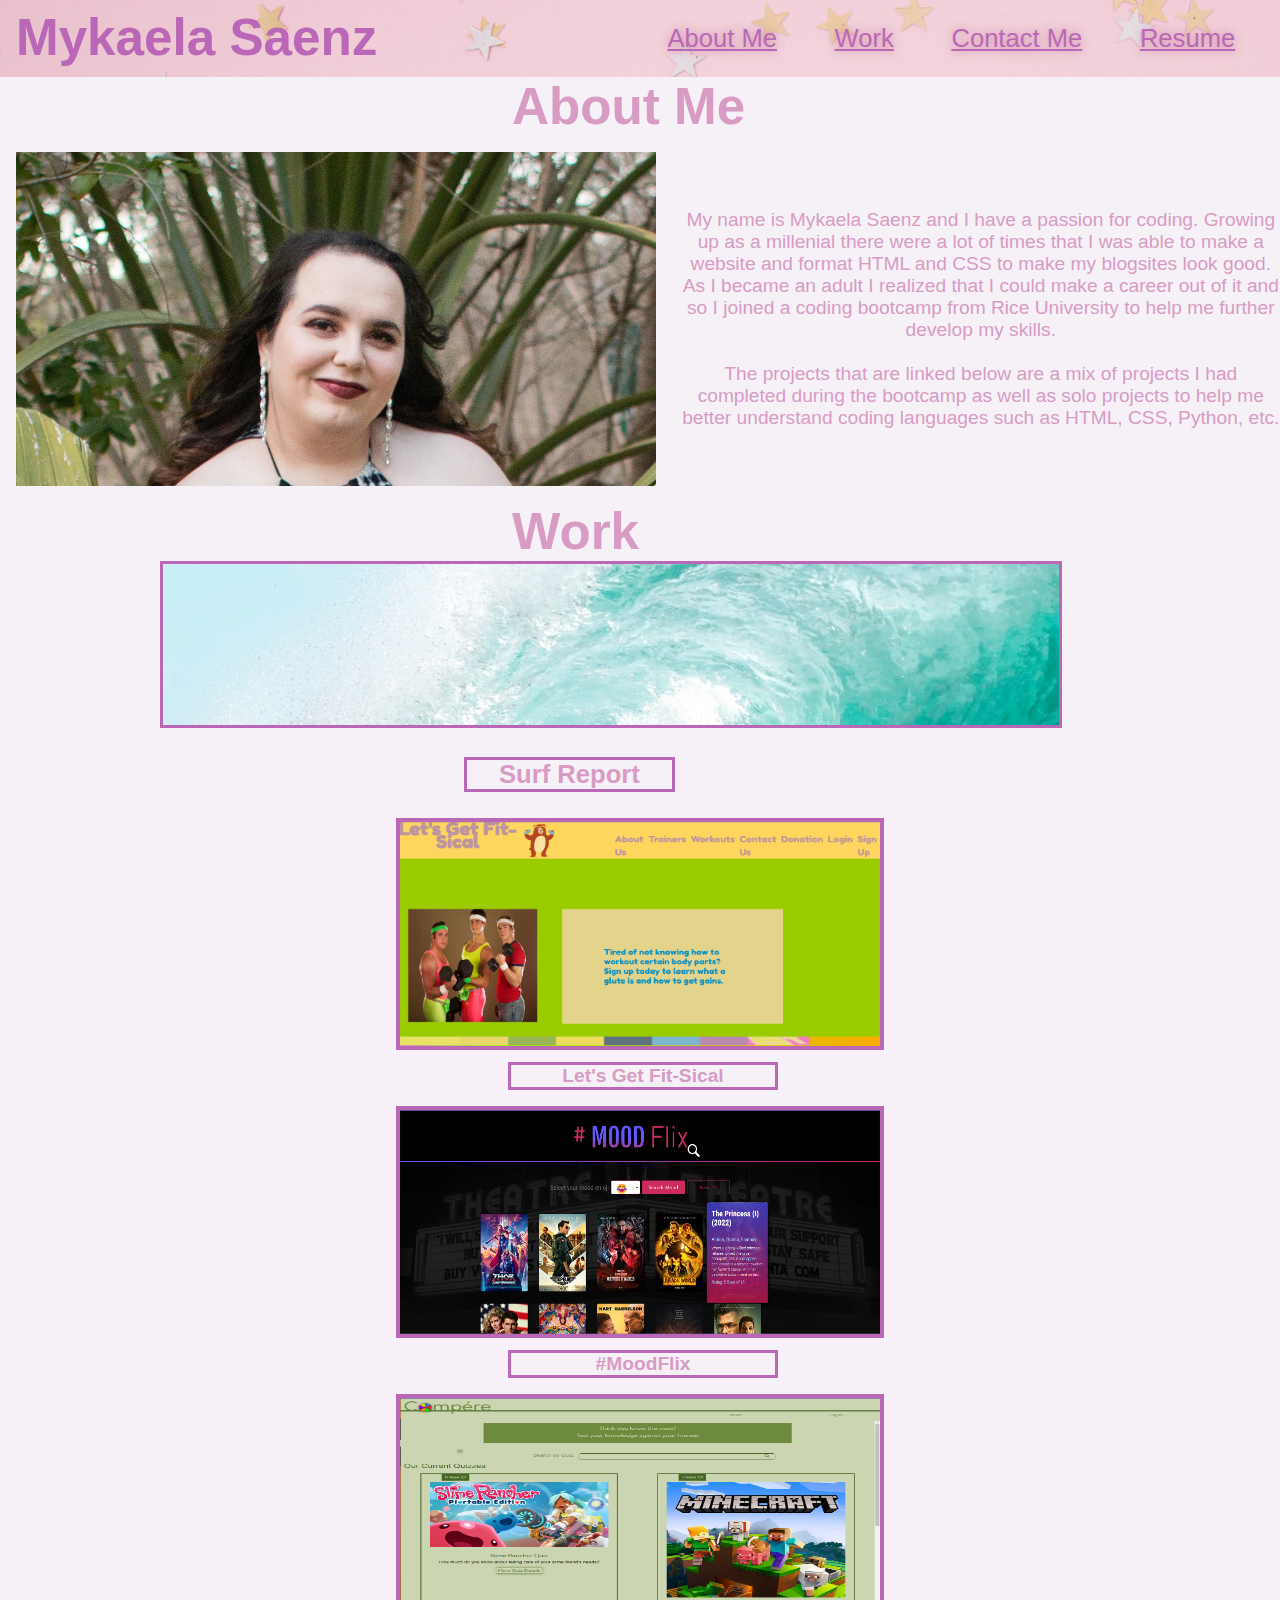
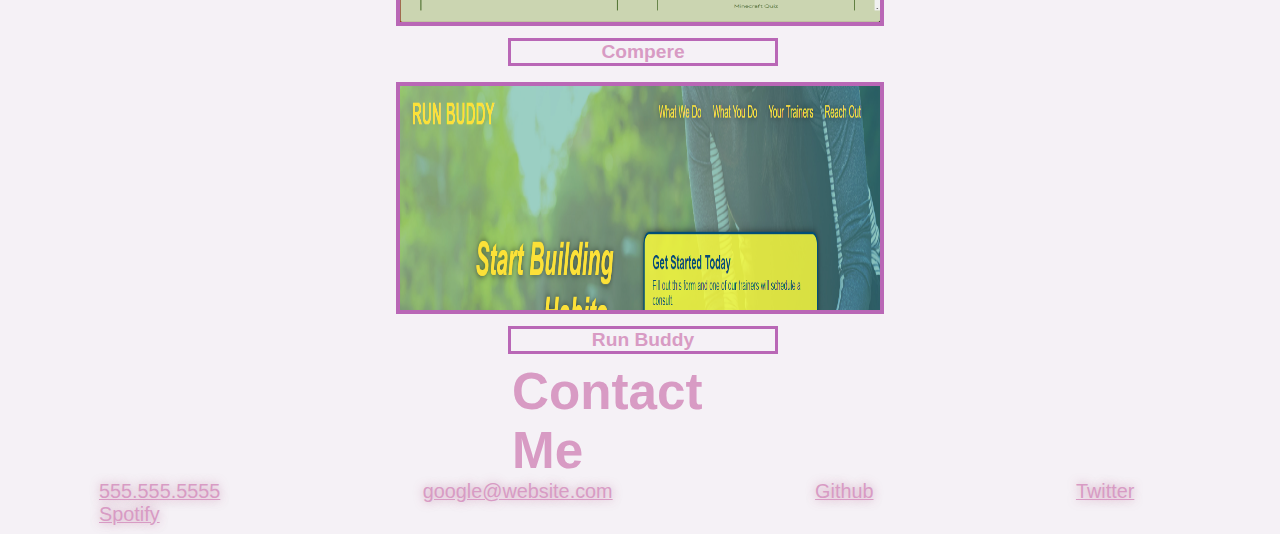
<file: index.html>
<!DOCTYPE html>
<html lang="en">
    <head> 
        <meta charset="UTF 8" />
        <meta name="viewport" content="width=device-width, initial-scale=1.0">
        <link rel="stylesheet" href="./Assets/style.css">
        <title>Mykaela Saenz Portfolio</title>   
    </head>
    <body>
<!--Navigation Section starts-->
    <header> 
        <h1> 
            <a href="index.html"> Mykaela Saenz</a>
        </h1>
        <nav>
            <ul>
                <li> 
                    <a href="#about-me"> About Me</a>
                </li>
                <li>
                    <a href="#work">Work</a>
                </li>
                <li> 
                    <a href="#contact-me">Contact Me</a>
                </li>
                <li>
                    <a href="#resume"> Resume</a>
                </li>
            </ul>
        </nav>
    </header>
<!--Navigation Section Ends-->
        
<!-- About Me Section Starts-->
        <section id="section title">
            <div>
                <h2 class="title-divider"> About Me</h2>
            </div>
            <div class=" flex-row">
                <img src="./Assets/Images/Mykaela Picture.jpg" class="profilePicture" alt="picture of the developer"/>
                <p>
                    My name is Mykaela Saenz and I have a passion for coding.
                    Growing up as a millenial there were a lot of times that 
                    I was able to make a website and format HTML and CSS to
                    make my blogsites look good. As I became an adult I realized
                    that I could make a career out of it and so I joined a coding bootcamp
                    from Rice University to help me further develop my skills.<br>
                    <br>
                    The projects that are linked below are a mix of projects I had completed
                    during the bootcamp as well as solo projects to help me better understand 
                    coding languages such as HTML, CSS, Python, etc. 
                </p>
            </div>       
        </section>
<!-- About Me Section Ends-->

<!--Work Section Starts-->

        <section id="work">
            <div class ="work flex container">
                <article>
                    <h2 class="title-divider">Work</h2>
                    <div class="flex-row-work">
                        <div class="surf-report">
                            <img src="./Assets/Images/surf.jpg" alt="A picture of waves">      
                                <h4>
                                    Surf Report
                                </h4>
                        </div>
                        <div class="work-elements" alt="Let's Get Fit-Sical"> 
                            <div class="led-wall"> 
                                <img src="./Assets/Images/FitSicalNewScreenShot.png" alt="Let's Get FitSical">
                                <h4>
                                    Let's Get Fit-Sical
                                </h4>
                            </div>
                            <div class="led-wall" alt="#moodflix">
                                <a href="https://bjennings90.github.io/Movie-Finder/">
                                    <img id="mood-flix" src="Assets/Images/Movie Flix.png" alt="MoodFlix Website Page">
                                    <h4>
                                        #MoodFlix
                                    </h4>
                                </a>
                            </div>    
                            <div class="led-wall" alt="Compere">
                                <img src="./Assets/Images/CompereScreenShot.png">
                                <h4>
                                    Compere
                                </h4>
                            </div>
                            <div class="led-wall" alt="Run Buddy">
                                <a href="https://mykaelas.github.io/run-buddy/">
                                    <img src="./Assets/Images/Run Buddy screenshot.png" alt="Run Buddy Screensht" />
                                    <h4>
                                        Run Buddy
                                    </h4>
                                </a>
                            </div> 
                        </div>
                    </div>    
                </article>
            </div>
        </section>

<!--Work Section Ends-->
     
<!--Contact Me Section Start-->
        <section id="contact-me">
            <div class="flex-row">
                <h2 class="title-divider">Contact Me</h2>
            </div>
                    <div class="contact-me">
                        <a style="text-align: center" href="555.555.5555" target="_blank"> 555.555.5555</a>
                        <a style="text-align: center" href="google@website.com" target="_blank">google@website.com</a>
                        <a style="text-align: center"href="https://github.com/Mykaelas"target="_blank">Github</a>
                        <a style="text-align: center"href="https://twitter.com/"twitter.com target="_blank">Twitter</a>
                        <a style="text-align: center"href="https://www.spotify.com/us/"target="_blank"> Spotify</a>
                    </div>
        </section>
    </body>
</html>
</file>
<file: Assets/style.css>
* {
    margin: 0;
}

:root {
    --primary-color: #B967B6;
    --secondary-color: #d89bc4; 
    --teritary-color:#F7F9EA;

}
body {
    color:var(--secondary-color);
    font-family:'Arial', 'Helvetica', 'sans-serif';
    background-color: #f5f1f6;
}
/* header section start */
header {
    padding:0.5em 1em;
    background-image: url(./Images/Star\ background.png);
    background-color: #f8f9ed;
    display: flex;
    justify-content: space-around;
    flex-wrap: wrap;
    position: sticky;
    position: -webkit-sticky;
    top: 0;
    z-index: 9999;

}


header h1 {
    font-size: clamp(2rem, 4vw, 5rem);
    max-width: 50rem;
    margin-right: auto;
    
}
header nav {
    margin: 1em;
}

header nav ul{
    display: flex;
    gap: 2em;
    align-items: center;
    list-style: none;
}

header h1 a {
    text-decoration: none;
}

header a {
    text-decoration: underline;
    color:var(--primary-color);
}

header nav ul li a {
    padding: 0.5em 0.5em;
    font-size: 2vw;
    text-shadow: 0 0 10px rgba(174, 69, 123, 0.5);
}

header nav ul li a:hover {
    background: var(--secondary-color);
    border-radius: 15px;
    color: rgb(213, 208, 208);

}


/* Header section ends */


/* About me section start */

.title-divider{
    font-size: clamp(2rem, 4vw, 5rem);
    margin: 0em 10em;
}

.flex-row {
    display: flex;
    flex-direction: row;
    align-items: center;

}
.profilePicture {
    max-width: 50%;
    max-height: 50%;
    margin: 1rem;
   
}

.flex-row p {
    color: var(--secondary-color);
    width: 50rem;
    margin: 0 auto;
    font-size: 1.5vw;
    text-align: center;
    padding-left: 0.5em;
}
/*About me ends */

/* Work Section Starts Here */

.flex-row-work{
    display: flex;
    flex-direction: column;
    align-items: center;
}

.surf-report img {
    max-width: 70%;
    max-height: 70%;
    margin: 0 10em;
    border: 0.2rem solid var(--primary-color);

        
}
.surf-report h4 {
    width: 8em;
    text-align: center;
    font-size: clamp(1rem, 2vw, 5rem);
    border: 0.2rem solid var(--primary-color);
    margin: 1em 29rem;
    
}

.work-elements{
    display: flex;
    flex-wrap: wrap;
    flex-direction: row;
    gap: 0.5em;
    overflow: auto;
} 

.led-wall img {
    width: 30rem;
    height: 14rem;
    margin: 0rem 26rem;
}


.led-wall img {
    border: 0.3rem solid var(--primary-color); 
}

.led-wall h4 {
    width: 20%;
    text-align: center;
    font-size: clamp(1.5vw, 0.5vw, 5vw);
    border: 0.2rem solid var(--primary-color);
    margin: 0.5rem 33rem;
    text-decoration: none;
    color: var(--secondary-color);
}


.led-wall img:hover,
.surf-report img:hover {
    opacity: 0.5;
}

.led-wall a {
    text-decoration: none;
    color: var(--secondary-color);
}

/* Contact Me Section Start */

.contact-me a {
    margin: 1rem 4.5rem;
    padding: 1vh 3vh;
    color: var(--secondary-color);
    font-size: 1.55vw;
    text-shadow: 0 0 10px rgba(174, 69, 123, 0.5);
    text-decoration: underline;

}

.contact-me a:hover {
    background: var(--secondary-color);
    color: rgb(213, 208, 208);
    border-radius: 1em;
    text-shadow: none;
}
</file>
